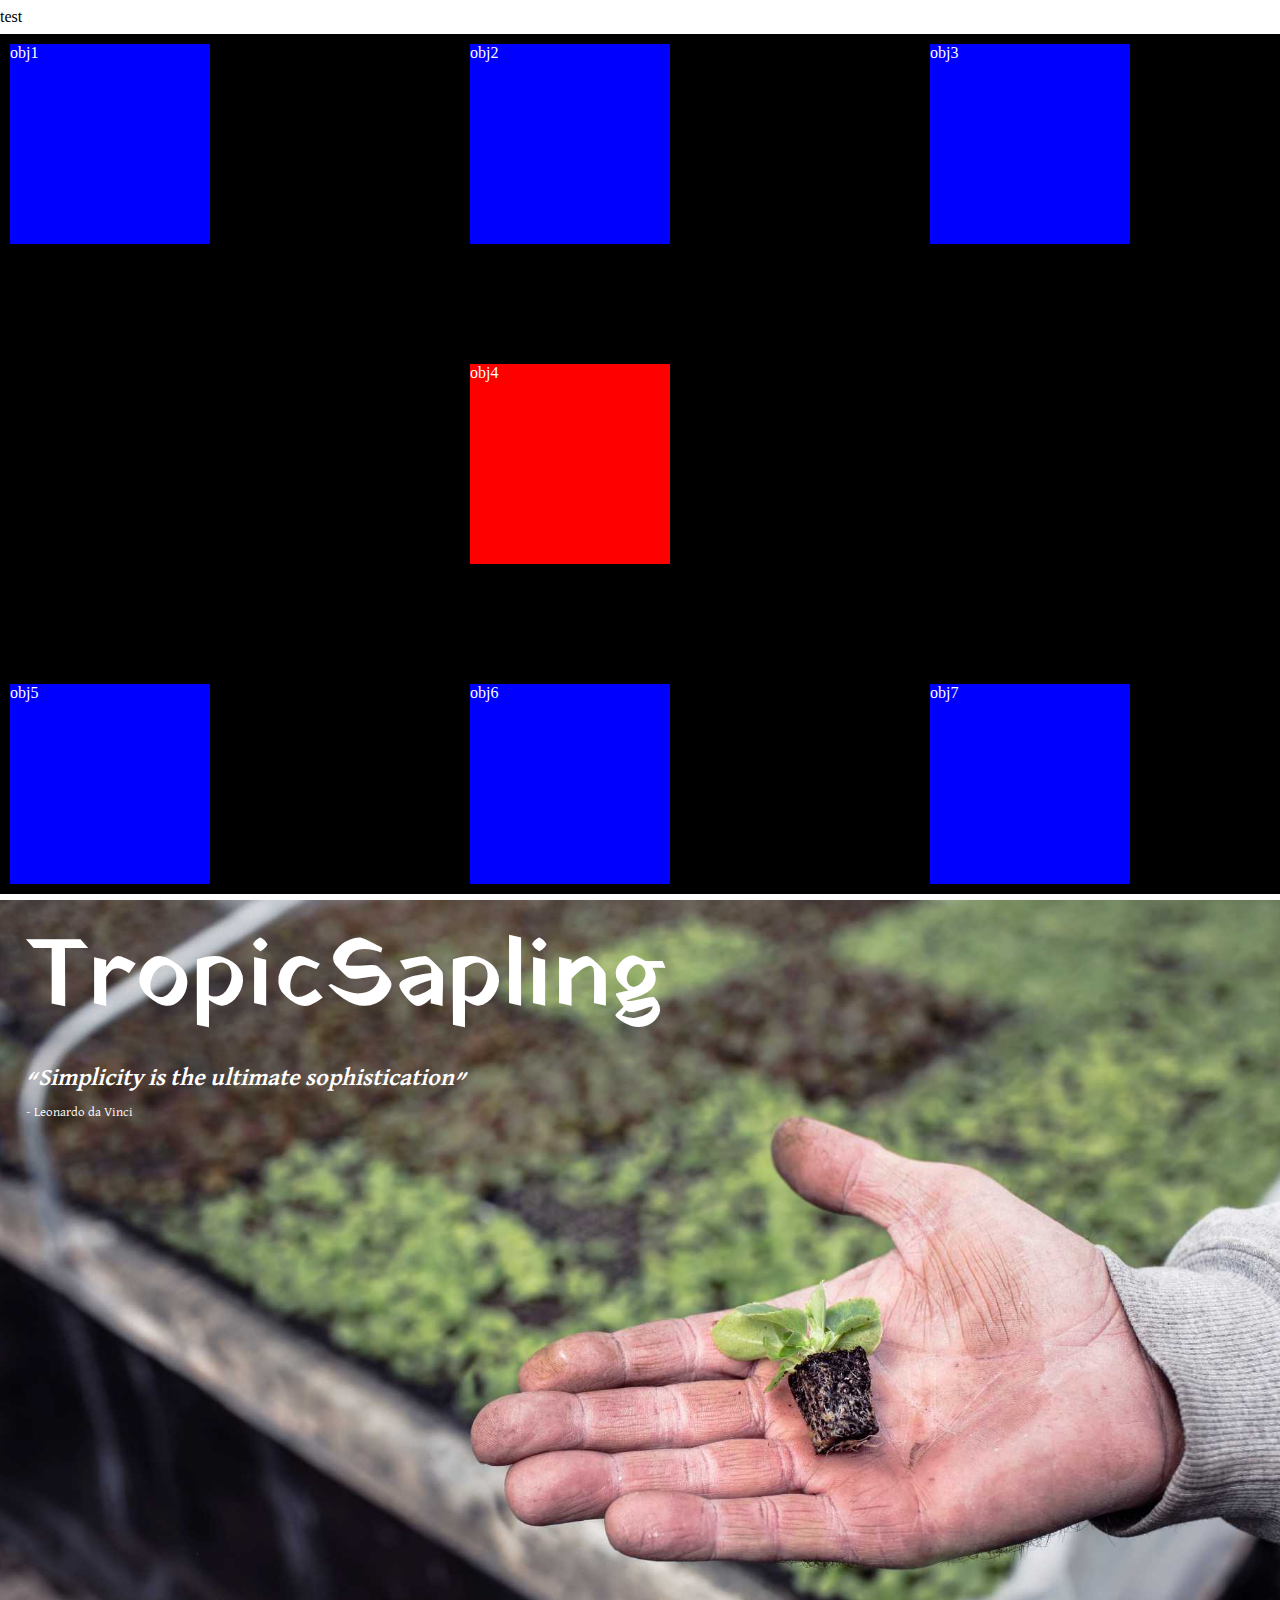
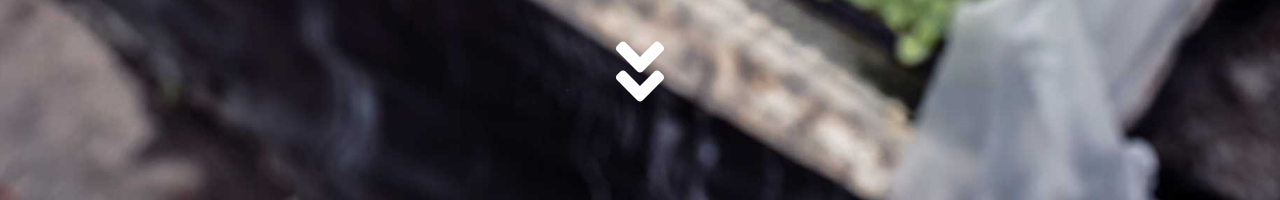
<file: index.html>
<html>
	<head>
		<title>test</title>
		<link rel="stylesheet" href="https://fonts.googleapis.com/css?family=David+Libre|Yatra+One">
		<link rel="stylesheet" href="css/cssmm.css">
		<link rel="stylesheet" href="css/test.css">
		<link rel="stylesheet" href="css/tropicsapling.css">
		<script src="js/scroll.js" async></script>
	</head>
	<body>
		<div class="test">
			<p>test</p>
			<div class="grid-black-white-100">
				<div class="obj obj1">obj1</div>
				<div class="obj obj2">obj2</div>
				<div class="obj obj3">obj3</div>
				<div class="obj obj4">obj4</div>
				<div class="obj obj5">obj5</div>
				<div class="obj obj6">obj6</div>
				<div class="obj obj7">obj7</div>
			</div>
		</div>
		<div class="tropicsapling">
			<img src="img/299H.jpg" class="section-bg" alt="Man holding sapling">
			<div class="section-content">
				<h1>TropicSapling</h1>
				<p class="page-quote">
					<em><q>Simplicity is the ultimate sophistication</q></em>
					<br><br>
					<span>- Leonardo da Vinci</span>
				</p>

				<a href="" class="scroller">
					<img src="img/angle-double-down.svg" alt="scroll arrow">
					<!-- Credit to FontAwesome, license: https://fontawesome.com/license -->
				</a>
			</div>
		</div>
		<div class="intro">
			<!-- TODO -->
		</div>
	</body>
</html>
</file>
<file: css/cssmm.css>
/* CSS-- changes to default CSS properties */

* {box-sizing: border-box} /* margin & padding included in width & height */

body {margin: 0}

h1, h2, h3, h4, h5, h6, p {
    /* varying margin replaced with fixed padding for less weirdness */
    margin: 0;
    padding-block-end: 0.5rem;
    padding-block-start: 0.5rem;
}
</file>
<file: css/test.css>
/* this is going to be the compiled CSS, but for now it is manually translated */

* {color: black}

.test {height: 100%}

.grid-black-white-100 {
	display: grid;

	grid-template-areas: "obj1 obj2 obj3"
	                     ".    obj4 .   "
	                     "obj5 obj6 obj7";

	grid-gap: 100px;

	background-color: black;
}

.grid-black-white-100 * {color: white}

.grid-black-white-100 .obj {
	width: 200px;
	height: 200px;
	background-color: blue;
	margin: 10px;
}

.grid-black-white-100 > .obj4 {background-color: red}

.obj1 {grid-area: obj1}
.obj2 {grid-area: obj2}
.obj3 {grid-area: obj3}
.obj4 {grid-area: obj4}
.obj5 {grid-area: obj5}
.obj6 {grid-area: obj6}
.obj7 {grid-area: obj7}

@font-face {
	font-family: Viking;
	src: url(../fonts/Viking.ttf);
}
</file>
<file: css/tropicsapling.css>
/* this is going to be the compiled CSS, but for now it is manually translated */

::-webkit-scrollbar             { width: 10px         }
::-webkit-scrollbar-track       { background: #f1f1f1 }
::-webkit-scrollbar-thumb       { background: #aaa    }
::-webkit-scrollbar-thumb:hover { background: #777    }

h1                 { font: 6em 'Yatra One', cursive    }
h2, h3, h4, h5, h6 { font-family: 'David Libre', serif }

.tropicsapling {
	position: relative;
	height: 100%;
}

.tropicsapling * { color: white  }
.section-content { padding: 0 2% }

.section-bg {
    position: absolute;
    object-fit: cover;
    width: 100%;
    height: 100%;
    z-index: -1;
}

.page-quote { font-family: 'David Libre', serif }

.page-quote q {
	font-size: 1.5em;
	font-weight: bold;
}

.page-quote span {
	font-size: small;
	font-weight: normal;
}

.scroller {
	display: grid;
	position: absolute;
	bottom: 10%;
	left: 0;
	width: 100%;
	filter: invert(1);
	animation: jump 4s infinite;
}

.scroller img {
	justify-self: center;
	width: 3em;
}

@keyframes jump {
	0%, 75%, 100% {
		transform: translateY(0);
	}
	
	82.5% {
		transform: translateY(0.5rem);
	}
}

@media (orientation: portrait) {
	h1                     { font-size: 8em     }
	h2                     { font-size: 3em     }
	h1, h2, h3, h4, h5, h6 { text-align: center }

	.section-content { padding-top: 10% }

	.page-quote      { text-align: center }
	.page-quote q    { font-size: 2.5em   }
	.page-quote span { font-size: large   }

	.scroller img { width: 6em }
}
</file>
